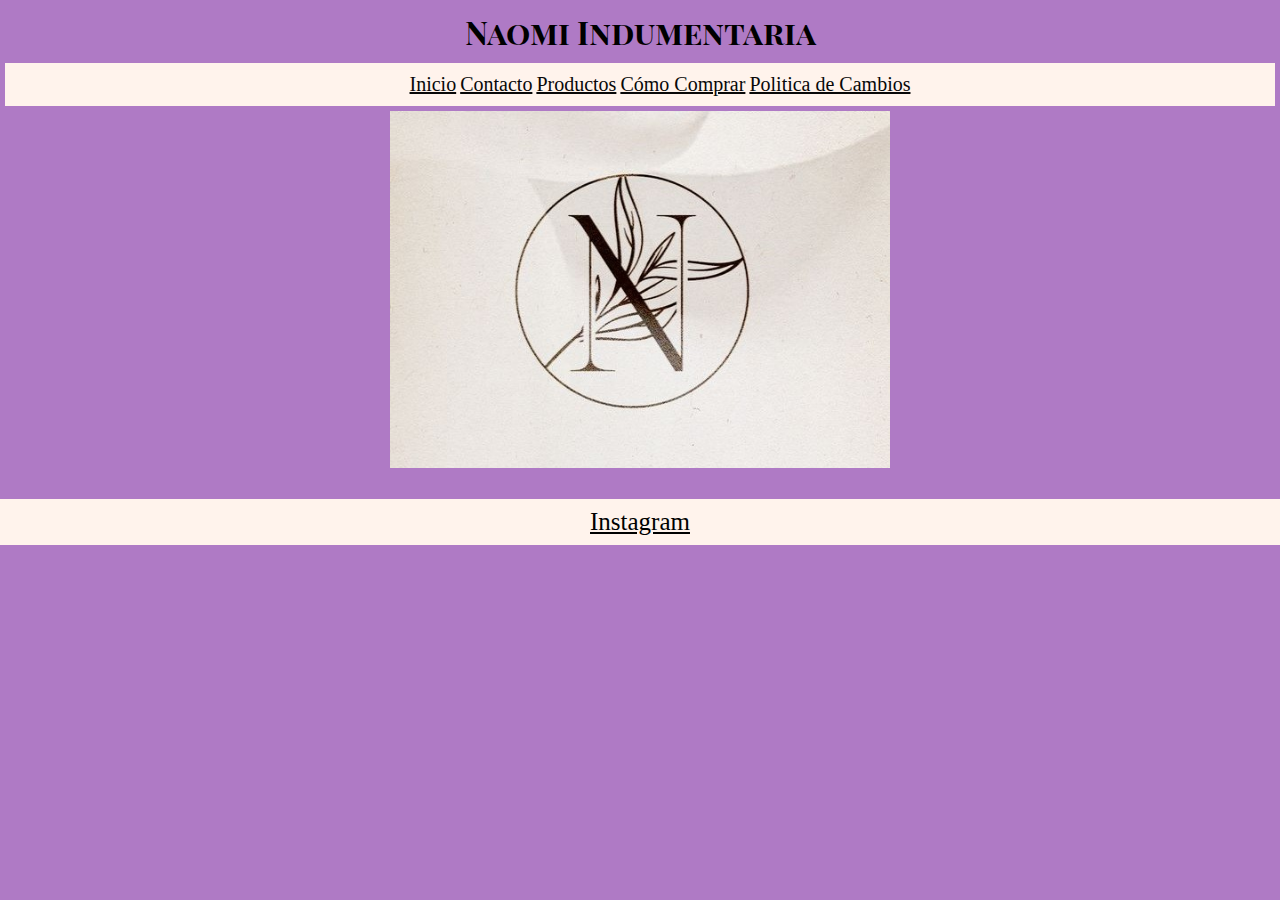
<file: index.html>
<!DOCTYPE html>
<html lang="en">
<head>
    <meta charset="UTF-8">
    <meta http-equiv="X-UA-Compatible" content="IE=edge">
    <meta name="viewport" content="width=device-width, initial-scale=1.0">
    <meta name="description" content="Naomi Indumentaria-Menu principal">
    <title>Naomi Indumentaria</title>
    <link
    rel="stylesheet"
    href="https://cdnjs.cloudflare.com/ajax/libs/animate.css/4.1.1/animate.min.css"
  />
    <link rel="stylesheet" href="assets/css/style.css">
    <link rel="preconnect" href="https://fonts.googleapis.com">
    <link rel="preconnect" href="https://fonts.gstatic.com" crossorigin>
    <link href="https://fonts.googleapis.com/css2?family=Playfair+Display+SC&display=swap" rel="stylesheet">
    <link rel="shortcut icon" href="assets/img/favicon-32x32.png">

</head>

<body>

    <header class="menu animate__animated animate__flipInX">
        <h1>Naomi Indumentaria</h1>
    
        <nav class="menuindex">
            <ul>
             <li><a href="index.html">Inicio</a></li>
             <li><a href="contacto.html">Contacto</a></li>
             <li><a href="productos.html">Productos</a></li>
             <li><a href="comocomprar.html">Cómo Comprar</a></li>
             <li><a href="politicacambios.html">Politica de Cambios</a></li>
            </ul>
        </nav>

    </header>
   

    

    <main class="logo">

        <div class="animate__animated animate__jackInTheBox ">
            <img src="assets/logo/logo n3.jpg" width="500">
        </div>

    </main>

    <footer>

       <div class="animate__animated animate__bounceInUp">
        <a href="https://www.instagram.com/indumentariaa_lincoln/">Instagram</a>
       </div>

    </footer>


</body>
</html>
</file>
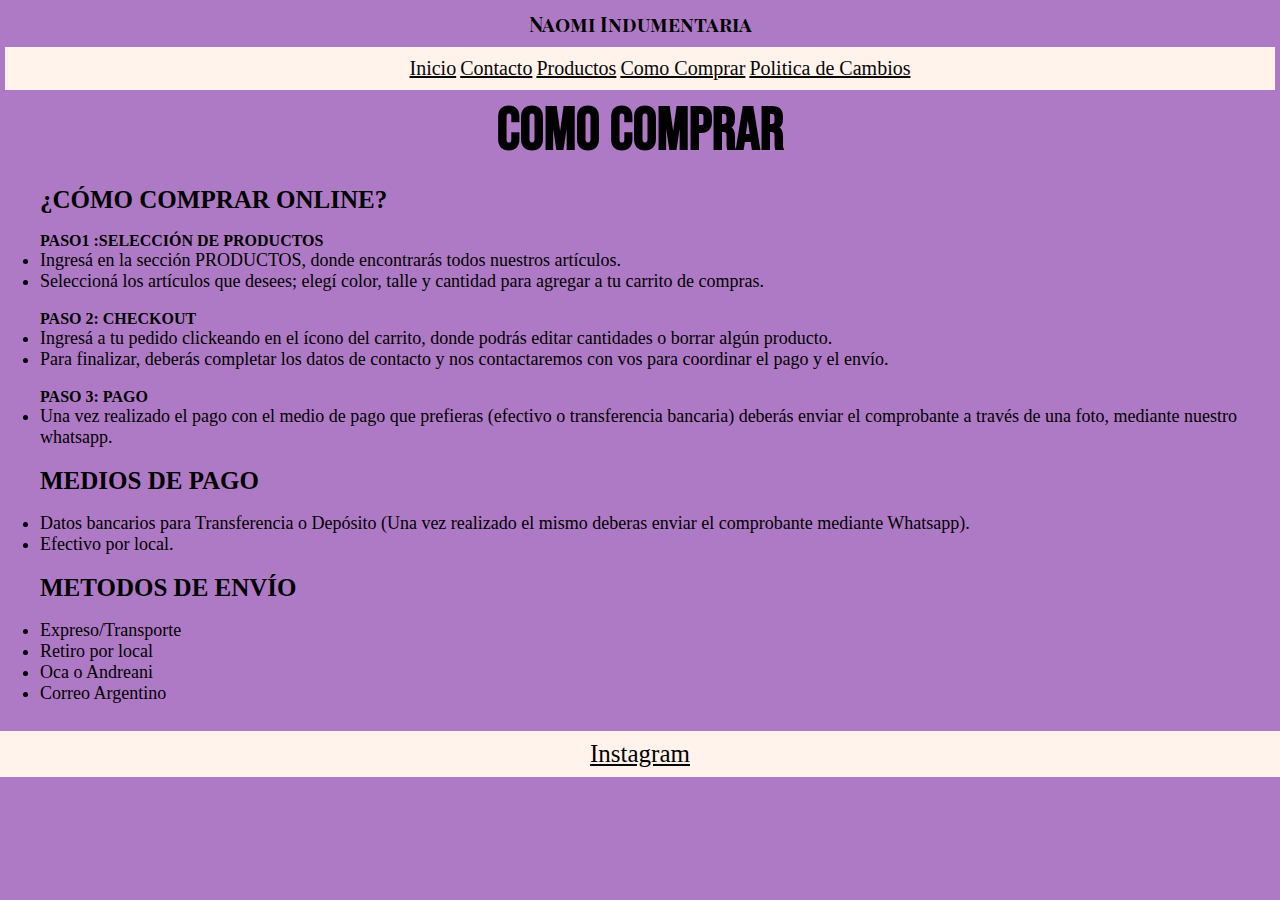
<file: comocomprar.html>
<!DOCTYPE html>
<html lang="en">
<head>
  <meta charset="UTF-8">
  <meta http-equiv="X-UA-Compatible" content="IE=edge">
  <meta name="viewport" content="width=device-width, initial-scale=1.0">
  <meta name="description" content="Naomi Indumentaria-Prendas de vestir">
  <title>Como Comprar-Naomi</title>
  <link rel="stylesheet" href="https://cdnjs.cloudflare.com/ajax/libs/animate.css/4.1.1/animate.min.css">
  <link rel="stylesheet" href="assets/css/style.css">
  <link rel="shortcut icon" href="assets/img/favicon-32x32.png">
</head>

<body>

  <header class="menu animate__animated animate__flipInX">
    <h1 class="titulo">Naomi Indumentaria</h1>
  
    <nav class="menuindex">
      <ul>
       <li><a href="index.html">Inicio</a></li>
       <li><a href="contacto.html">Contacto</a></li>
       <li><a href="productos.html">Productos</a></li>
       <li><a href="comocomprar.html">Como Comprar</a></li>
       <li><a href="politicacambios.html">Politica de Cambios</a></li>
      </ul>
    </nav>
</header>
<main>

  
  <h2 class="animate__animated animate__backInLeft ">Como comprar</h2>
 
 
  <ul>
   <div class="animate__animated animate__shakeX">
    <h3>¿CÓMO COMPRAR ONLINE?</h3>
   </div>
    <br>
    <h4>PASO1 :SELECCIÓN DE PRODUCTOS</h4>
    <li class="compra">Ingresá en la sección PRODUCTOS, donde encontrarás todos nuestros artículos.</li>
    <li class="compra">Seleccioná los artículos que desees; elegí color, talle y cantidad para agregar a tu carrito de compras.</li>
    <br>
    <h4>PASO 2: CHECKOUT</h4>
    <li class="compra">Ingresá a tu pedido clickeando en el ícono del carrito, donde podrás editar cantidades o borrar algún producto. </li>
    <li class="compra">Para finalizar, deberás completar los datos de contacto y nos contactaremos con vos para coordinar el pago y el envío.</li>
    <br>
    <h4>PASO 3: PAGO</h4>
    <li class="compra">Una vez realizado el pago con el medio de pago que prefieras (efectivo o transferencia bancaria) deberás enviar el comprobante a través de una foto, mediante nuestro whatsapp.</li>
  </ul>

  <ul>
    <div class="animate__animated animate__shakeX">
    <h3>MEDIOS DE PAGO</h3>
    </div>
    <br>
    <li class="compra">Datos bancarios para Transferencia o Depósito (Una vez realizado el mismo deberas enviar el comprobante mediante Whatsapp).</li>
    <li class="compra">Efectivo por local.</li>
  </ul>

  <ul>
    <div class="animate__animated animate__shakeX">
    <h3>METODOS DE ENVÍO</h3>
    </div>
    <br>
    <li class="compra">Expreso/Transporte </li>
    <li class="compra">Retiro por local </li>
    <li class="compra">Oca o Andreani</li>
    <li class="compra">Correo Argentino</li>
  </ul>
</main>   

<footer>

  <div class="animate__animated animate__bounceInUp">
   <a href="https://www.instagram.com/indumentariaa_lincoln/">Instagram</a>
  </div>

</footer>
  


  
</body>
</html>
</file>
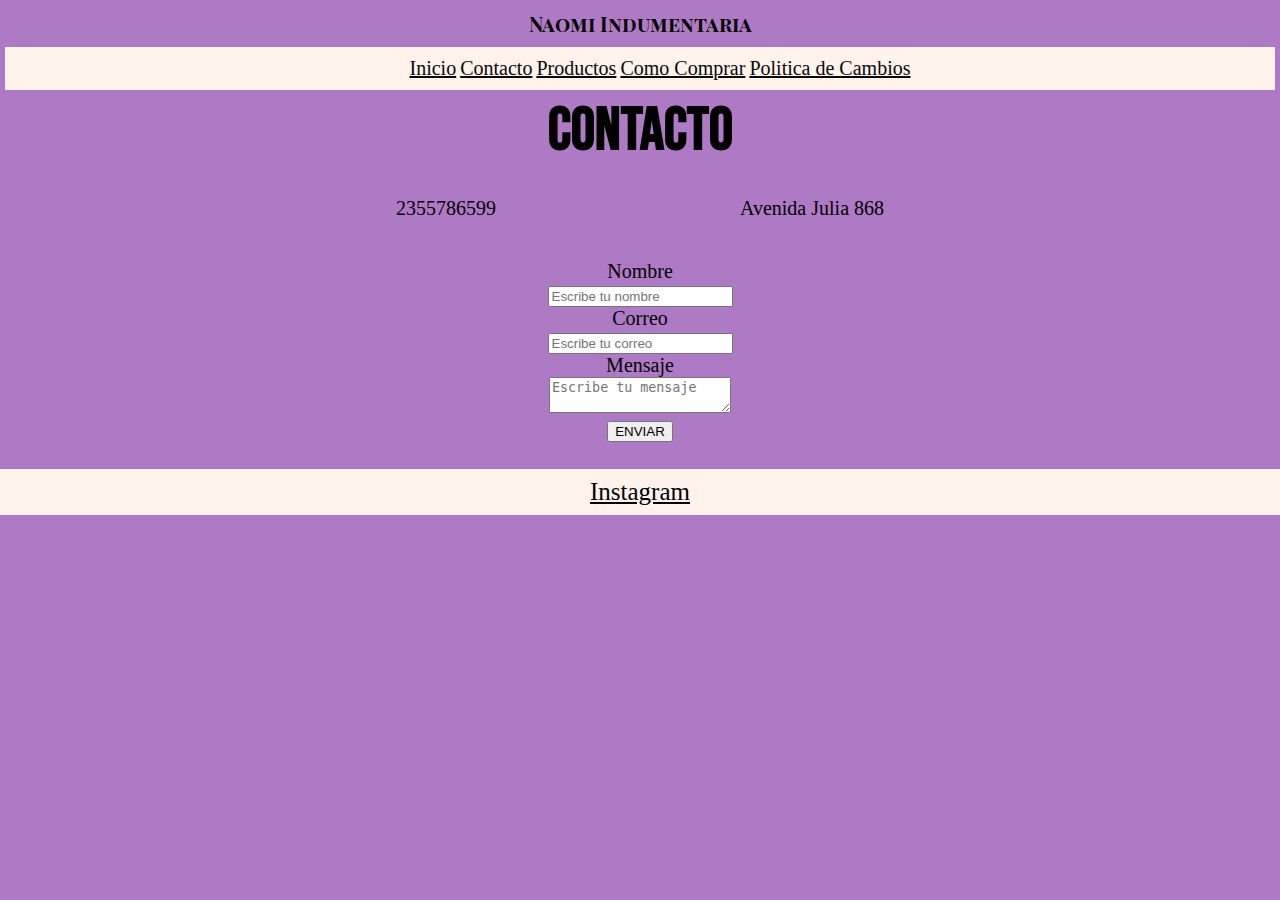
<file: contacto.html>
<!DOCTYPE html>
<html lang="en">
<head>
  <meta charset="UTF-8">
  <meta http-equiv="X-UA-Compatible" content="IE=edge">
  <meta name="viewport" content="width=device-width, initial-scale=1.0">
  <meta name="description" content="Naomi Indumentaria-Prendas de vestir">
  <title>Contacto Naomi</title>
  <link rel="stylesheet" href="https://cdnjs.cloudflare.com/ajax/libs/animate.css/4.1.1/animate.min.css">
  <link rel="stylesheet" href="assets/css/style.css"> 
  <link rel="shortcut icon" href="assets/img/favicon-32x32.png">
</head>

<body>
 
  <header class="menu animate__animated animate__flipInX">
    <h1 class="titulo">Naomi Indumentaria</h1>
 

  
    <nav class="menuindex">
      <ul>
       <li><a href="index.html">Inicio</a></li>
       <li><a href="contacto.html">Contacto</a></li>
       <li><a href="productos.html">Productos</a></li>
       <li><a href="comocomprar.html">Como Comprar</a></li>
       <li><a href="politicacambios.html">Politica de Cambios</a></li>
      </ul>
 </nav>
</header>
<main>   
    
    <h2 class="animate__animated animate__backInLeft ">Contacto</h2>
    


  <div class="cont">
    <div class="contec">
      <p>2355786599</p>
    </div>

    <div class="contec">
      <p>Avenida Julia 868</p>
    </div>


  </div>
 

 <section class="formulario">
    <div>
      <form>
        <label class="nombre">Nombre</label><br>
        <input type="text" placeholder="Escribe tu nombre"> <br>
        <label class="correo">Correo</label><br>
        <input type="email" placeholder="Escribe tu correo"><br>
        <label class="mensaje">Mensaje</label><br>
        <textarea placeholder="Escribe tu mensaje"></textarea><br>
        <input type="submit" value="ENVIAR">
      </form>
    </div>
  </section>
</main>

<footer>

  <div class="animate__animated animate__bounceInUp">
   <a href="https://www.instagram.com/indumentariaa_lincoln/">Instagram</a>
  </div>

</footer>
  
    
</body>
</html>
</file>
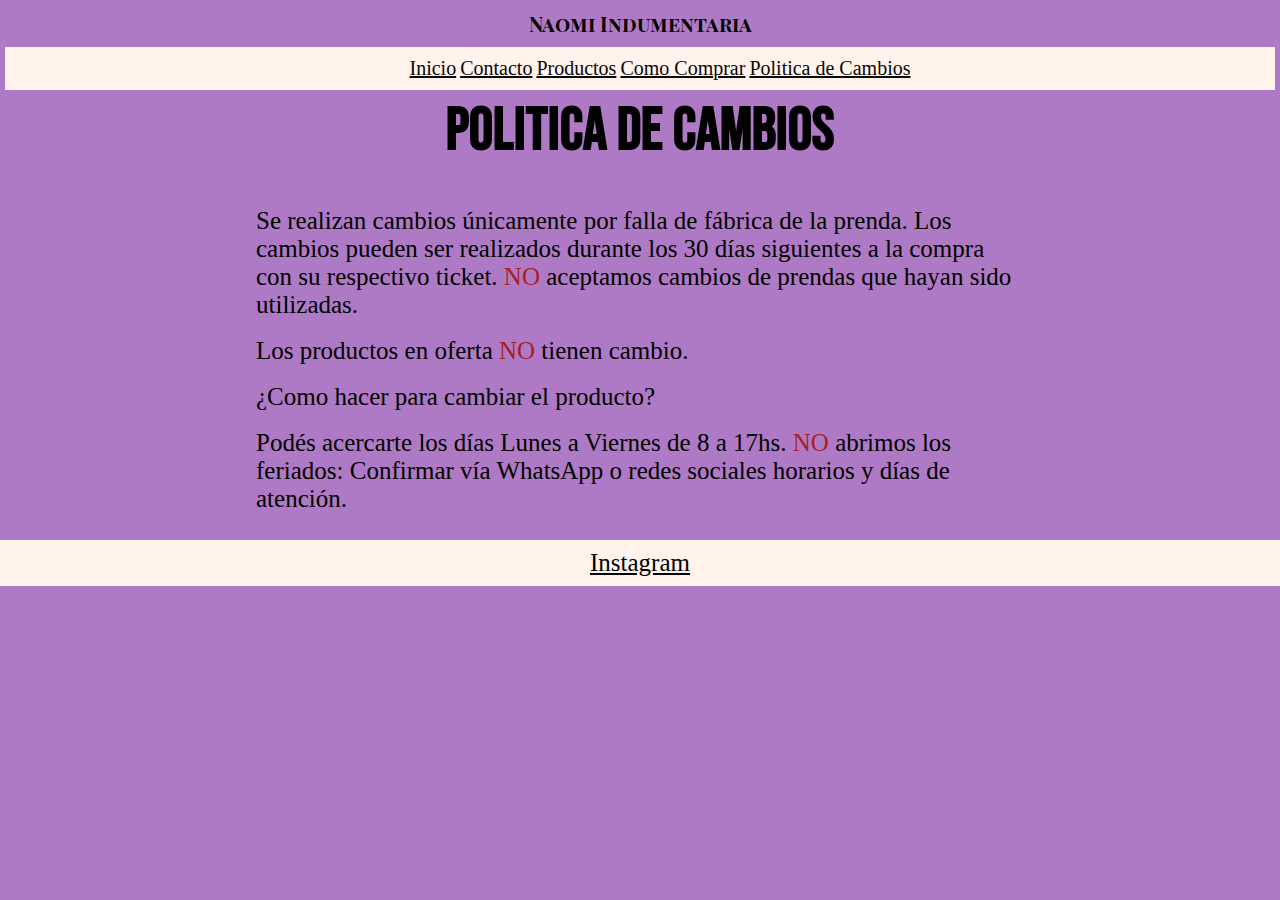
<file: politicacambios.html>
<!DOCTYPE html>
<html lang="en">
<head>
    <meta charset="UTF-8">
    <meta http-equiv="X-UA-Compatible" content="IE=edge">
    <meta name="viewport" content="width=device-width, initial-scale=1.0">
    <meta name="description" content="Naomi Indumentaria-Prendas de vestir">
    <title>Politica de Cambios-Naomi</title>
    <link rel="stylesheet" href="https://cdnjs.cloudflare.com/ajax/libs/animate.css/4.1.1/animate.min.css">
    <link rel="stylesheet" href="assets/css/style.css">
    <link rel="shortcut icon" href="assets/img/favicon-32x32.png">
</head>

<body>

  <header class="menu animate__animated animate__flipInX">
    <h1 class="titulo ">Naomi Indumentaria</h1>
  

  
    <nav class="menuindex">
      <ul>
       <li><a href="index.html">Inicio</a></li>
       <li><a href="contacto.html">Contacto</a></li>
       <li><a href="productos.html">Productos</a></li>
       <li><a href="comocomprar.html">Como Comprar</a></li>
       <li><a href="politicacambios.html">Politica de Cambios</a></li>
      </ul>
 </nav>
</header>
<main>       
        
    <h2 class="animate__animated animate__backInLeft ">Politica de Cambios</h2>
        
  

    <div id="bloque">

      <div class="bloque__2">

        <div class="bloque__2__3">
          <p>Se realizan cambios únicamente por falla de fábrica de la prenda. Los cambios pueden ser realizados durante los 30 días siguientes a la compra con su respectivo ticket. <span class="texto">NO</span> aceptamos cambios de prendas que hayan sido utilizadas.</p>
        </div>

        <br>

        <div class="bloque__2__3">
          <p>Los productos en oferta <span class="texto">NO</span> tienen cambio.</p>
        </div>

        <br>

        <div class="bloque__2__3">
          <p>¿Como hacer para cambiar el producto?</p>
        </div>

        <br>

        <div class="bloque__2__3">
          <p>Podés acercarte los días Lunes a Viernes de 8 a 17hs. <span class="texto">NO</span> abrimos los feriados: Confirmar vía WhatsApp o redes sociales horarios y días de atención.</p>
        </div>
        
      </div>

    </div>

  </main>

  <footer>

    <div class="animate__animated animate__bounceInUp">
     <a href="https://www.instagram.com/indumentariaa_lincoln/">Instagram</a>
    </div>

 </footer>
    
</body>
</html>
</file>
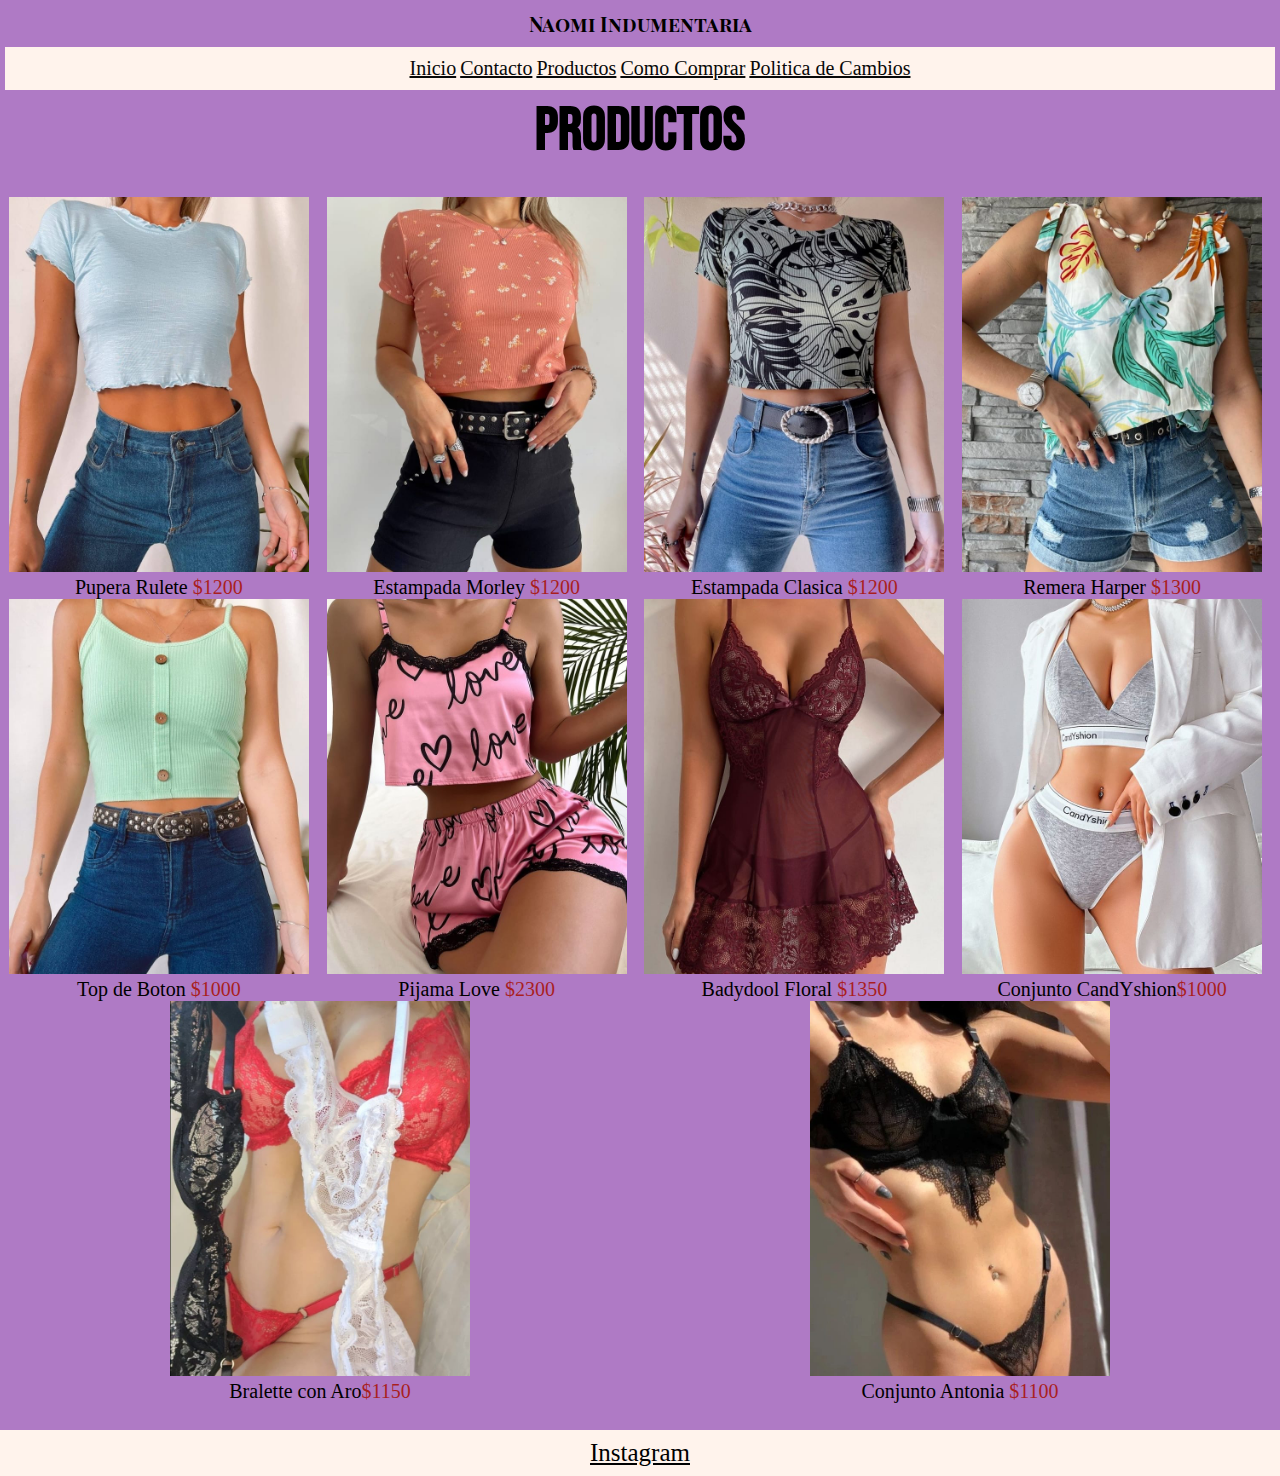
<file: productos.html>
<!DOCTYPE html>
<html lang="en">
<head>
  <meta charset="UTF-8">
  <meta http-equiv="X-UA-Compatible" content="IE=edge">
  <meta name="viewport" content="width=device-width, initial-scale=1.0">
  <meta name="description" content="Naomi Indumentaria-Prendas de vestir">
  <title>Productos-Naomi</title>
  <link rel="stylesheet" href="https://cdnjs.cloudflare.com/ajax/libs/animate.css/4.1.1/animate.min.css">
  <link href="https://unpkg.com/aos@2.3.1/dist/aos.css" rel="stylesheet">
  <link href="https://cdn.jsdelivr.net/npm/bootstrap@5.2.2/dist/css/bootstrap.min.css" rel="stylesheet" integrity="sha384-Zenh87qX5JnK2Jl0vWa8Ck2rdkQ2Bzep5IDxbcnCeuOxjzrPF/et3URy9Bv1WTRi" crossorigin="anonymous">
  <link rel="stylesheet" href="assets/css/style.css">
  <link rel="shortcut icon" href="assets/img/favicon-32x32.png"> 
</head>


<body>
  
  <header>
    <h1 class="titulo">Naomi Indumentaria</h1>
    <nav class="menuindex">
      <ul>
       <li><a href="index.html">Inicio</a></li>
       <li><a href="contacto.html">Contacto</a></li>
       <li><a href="productos.html">Productos</a></li>
       <li><a href="comocomprar.html">Como Comprar</a></li>
       <li><a href="politicacambios.html">Politica de Cambios</a></li>
      </ul>
    </nav>
</header>
<main class="grilla">
  <h2 class="animate__animated animate__backInLeft ">Productos</h2>
  <div class="imgproductos col-sm-20 col-md-15 p-3 bg-white text-dark border border-dark border-2">

    <div class="prod">
      <img src="assets/img/img1.jpeg" width="300" alt="Pupera rulete ">
      <p class="info"> Pupera Rulete <span class="texto">$1200</span></p>
    </div>

    <br>

    <div class="prod">
      <img src="assets/img/img2.jpeg" width="300" alt="Remera estampada morley">
      <p class="info">Estampada Morley <span class="texto">$1200</span></p>
    </div>

    <br>

    <div class="prod">
      <img src="assets/img/img3.jpeg" width="300" alt="Remera estampada clasica">
      <p class="info">Estampada Clasica  <span class="texto">$1200</span></p>
    </div>

    <br>

    <div class="prod">
      <img src="assets/img/img4.jpeg" width="300" alt="Remera harper, son de lino">
      <p class="info">Remera Harper <span class="texto">$1300</span></p>
    </div>

    <br>

    <div class="prod">
      <img src="assets/img/img5.jpeg" width="300" alt="Musculosa con botones">
      <p class="info">Top de Boton <span class="texto">$1000</span></p>
    </div>

    <br>

    <div class="prod">
      <img src="assets/img/img6.jpeg" width="300" alt="Pijama con la palabra love">
      <p class="info">Pijama Love <span class="texto">$2300</span></p>
    </div>

    <br>

    <div class="prod">
      <img src="assets/img/img7.jpeg" width="300" alt="Badydool con encaje bordo">
      <p class="info">Badydool Floral <span class="texto">$1350</span></p>
    </div>

    <br>

    <div class="prod">
      <img src="assets/img/img8.jpeg" width="300" alt="Conjunto de algodon">
      <p class="info">Conjunto CandYshion<span class="texto">$1000</span></p>
    </div>

    <br>

    <div class="prod">
      <img src="assets/img/img9.jpeg" width="300" alt="Conjunto de encaje con aro">
      <p class="info">Bralette con Aro<span class="texto">$1150</span></p>
    </div>

    <br>

    <div class="prod">
      <img src="assets/img/img10.jpeg" width="300" alt="Conjunto de encaje">
      <p class="info">Conjunto Antonia <span class="texto">$1100</span></p>
    </div>

  </div>
  <script src="https://unpkg.com/aos@2.3.1/dist/aos.js"></script>   
  <script> AOS.init({ easing: 'ease-out-back',duration: 2000});</script>
</main>

<footer>

  <div class="animate__animated animate__bounceInUp">
   <a href="https://www.instagram.com/indumentariaa_lincoln/">Instagram</a>
  </div>

</footer>


</body>
</html>
</file>
<file: assets/css/style.css>
@import url("https://fonts.googleapis.com/css2?family=Playfair+Display+SC&display=swap");
@import url("https://fonts.googleapis.com/css2?family=Bebas+Neue&display=swap");
* {
  margin: 0;
}

/* Inicio Pagina Index*/
body {
  background-color: #AF7AC5;
}

h1 {
  margin: 10px;
  text-align: center;
  font-family: "Playfair Display SC", serif;
}

.menuindex {
  background-color: #fff3ec;
  margin: 5px;
  padding: 10px;
  text-align: center;
}

.menuindex ul li {
  display: inline-block;
}

.menuindex ul li a {
  color: rgb(8, 8, 8);
  font-size: 20px;
  font-family: Georgia, "Times New Roman", Times, serif;
}

.menuindex ul li a:hover {
  color: #e53170;
}

.logo {
  text-align: center;
}

footer {
  background-color: #fff3ec;
  text-align: center;
  margin-top: 3vh;
  padding: 9px;
}

footer a {
  color: #000;
  font-size: 25px;
}

footer a:hover {
  color: #e53170;
}

/* Fin Pagina Index */
/* Principio Pagina Contacto */
.titulo {
  font-size: 20px;
}

.inicio {
  padding-left: 50px;
  font-size: 30px;
  color: #000;
}

.inicio:hover {
  padding-left: 50px;
  font-size: 30px;
  color: brown;
}

h2 {
  text-align: center;
  font-family: "Bebas Neue", cursive;
  font-size: 60px;
}

.cont {
  text-align: center;
  padding-top: 30px;
  padding-bottom: 20px;
}

.contec {
  display: inline-block;
  font-size: 20px;
  padding-left: 120px;
  padding-right: 120px;
}

.formulario {
  text-align: center;
  padding-top: 20px;
  font-size: 20px;
}

.fcontacto {
  margin-top: 95px;
}

/* Fin Pagina Contacto */
/* Inicio Pagina Productos */
.imgproductos {
  display: flex;
  flex-direction: row;
  flex-wrap: wrap;
  justify-content: space-evenly;
  text-align: center;
  padding-top: 30px;
}

.info {
  font-size: 20px;
}

/* Fin Pagina Productos */
/* Inicio Pagina Como Comprar */
h3 {
  font-size: 25px;
  font-family: Cambria, Cochin, Georgia, Times, "Times New Roman", serif;
  padding-top: 19px;
}

.h3p {
  font-size: 18px;
  padding-top: 0;
}

.compra {
  font-size: 18px;
}

/* Fin Pagina Como Comprar */
/* Inicio Pagina Politica de Cambios */
#bloque {
  width: 60%;
  margin-left: auto;
  margin-right: auto;
}

.bloque__2 {
  padding-top: 40px;
}

.bloque__2__3 p {
  font-size: 25px;
}

.texto {
  color: rgb(169, 31, 31);
}

/* Fin Pagina Politica de Cambios */
</file>
